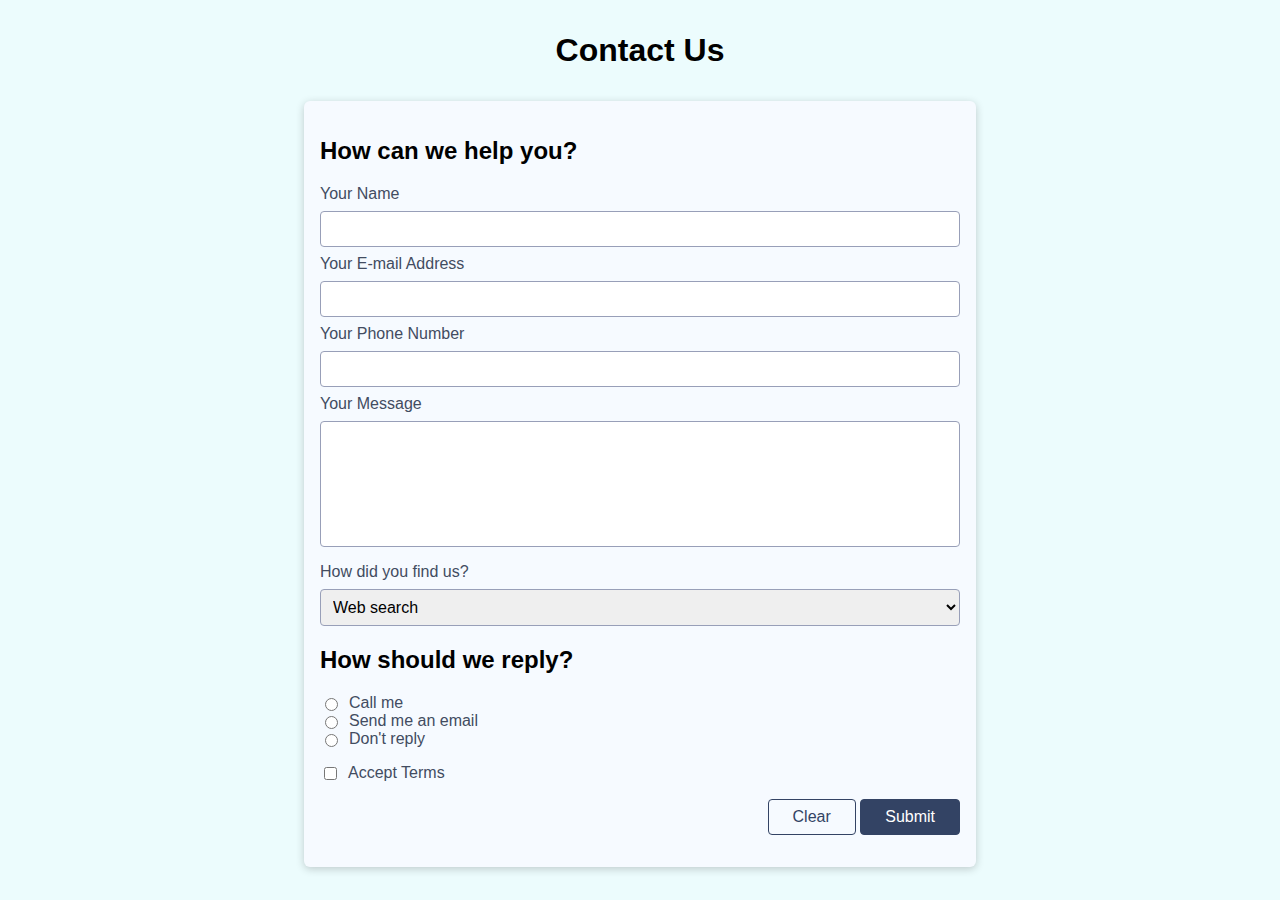
<file: WEEK 1/Contact_us_form/index.html>
<!DOCTYPE html>
<html lang="en">
  <head>
    <meta charset="UTF-8" />
    <meta name="viewport" content="width=device-width, initial-scale=1.0" />
    <title>Contact Us page</title>
    <link rel="stylesheet" href="styles.css" />
  </head>
  <body>
    <header>
      <h1>Contact Us</h1>
    </header>
    <main>
      <form action="/" method="GET">
        <section>
          <h2>How can we help you?</h2>
          <ul>
            <li>
              <label for="username">Your Name</label>
              <input type="text" id="username" name="user-name" required />
            </li>
            <li>
              <label for="useremail">Your E-mail Address</label>
              <input type="email" id="useremail" name="user-email" required />
            </li>
            <li>
              <label for="userphone">Your Phone Number</label>
              <input
                type="tel"
                id="userphone"
                name="user-phone"
                required
                minlength="5"
              />
            </li>
            <li>
              <label for="usermessage">Your Message</label>
              <textarea
                name="user-message"
                id="usermessage"
                required
                minlength="10"
                maxlength="200"
                rows="6"
              ></textarea>
            </li>
          </ul>
        </section>

        <section>
          <label for="setchannel">How did you find us?</label>
          <select name="channel" id="setchannel" required>
            <option value="search">Web search</option>
            <option value="word-of-mouth">Word of Mouth</option>
            <option value="other">Other</option>
          </select>
        </section>

        <section>
          <h2>How should we reply?</h2>
          <ul>
            <li class="inline-control">
              <input
                type="radio"
                name="reply"
                id="reply-phone"
                value="Phone"
                required
              />
              <label for="reply-phone">Call me</label>
            </li>
            <li class="inline-control">
              <input
                type="radio"
                name="reply"
                id="reply-email"
                value="email"
                required
              />
              <label for="reply-email">Send me an email</label>
            </li>
            <li class="inline-control">
              <input
                type="radio"
                name="reply"
                id="reply-none"
                value="none"
                required
              />
              <label for="reply-none">Don't reply</label>
            </li>
          </ul>
        </section>

        <section class="inline-control">
          <input
            type="checkbox"
            name="accept-terms"
            id="acceptterms"
            required
          />
          <label for="acceptterms">Accept Terms</label>
        </section>

        <section id="form-actions">
          <button type="reset" class="btn-empty">Clear</button>
          <button type="submit" class="btn-filled">Submit</button>
        </section>
      </form>
    </main>
  </body>
</html>
</file>
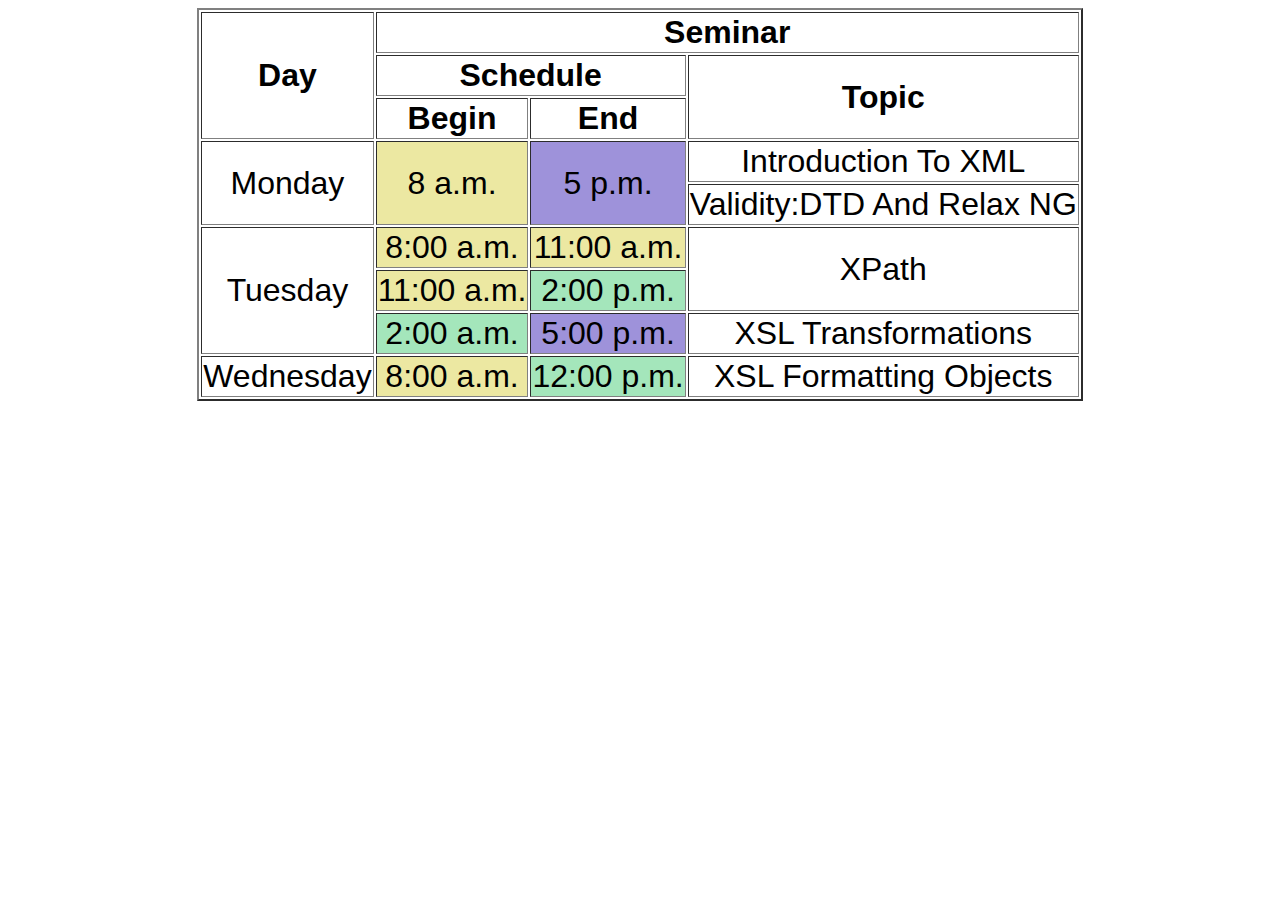
<file: WEEK 1/Table/basictable.html>
<!DOCTYPE html>
<html lang="en">

<head>
    <meta charset="UTF-8">
    <meta http-equiv="X-UA-Compatible" content="IE=edge">
    <meta name="viewport" content="width=device-width, initial-scale=1.0">
    <title>Table Format</title>
    <style>
        .c {
            background-color: #9e92da;
        }

        .a {
            background-color: #ece8a2;
        }

        .b {
            background-color: #a4e6bb
        }
    </style>
</head>

<body>
    <table border="2" style="text-align: center;font-size: xx-large;font-family: Arial, Helvetica, sans-serif;"
        align="center">

        <thead>
            <tr>
                <th rowspan="3">Day</th>
                <th colspan="3">Seminar</th>
            </tr>

            <tr>
                <th colspan="2">Schedule</th>
                <th rowspan="2">Topic</th>
            </tr>
            <tr>
                <th>Begin</th>
                <th>End</th>
            </tr>

        </thead>

        <tbody>
            <tr>
                <td rowspan="2">Monday</td>
                <td rowspan="2" class="a">8 a.m.</td>
                <td rowspan="2" class="c">5 p.m.</td>
                <td>Introduction To XML</td>
            </tr>
            <tr>
                <td>Validity:DTD And Relax NG</td>
            </tr>
            <tr>
                <td rowspan="3">Tuesday</td>
                <td class="a">8:00 a.m.</td>
                <td class="a">11:00 a.m.</td>
                <td rowspan="2">XPath</td>
            </tr>

            <tr>
                <td class="a">11:00 a.m.</td>
                <td class="b">2:00 p.m.</td>
            </tr>

            <tr>
                <td class="b">2:00 a.m.</td>
                <td class="c">5:00 p.m.</td>
                <td rowspan="1">XSL Transformations</td>
            </tr>

            <tr>
                <td>Wednesday</td>
                <td class="a">8:00 a.m.</td>
                <td class="b">12:00 p.m.</td>
                <td>XSL Formatting Objects</td>
            </tr>

        </tbody>

    </table>
</body>

</html>
</file>
<file: WEEK 1/Contact_us_form/styles.css>
body {
  font-family: sans-serif;
  background-color: rgb(236, 252, 253);
}

h1 {
  text-align: center;
  margin: 2rem;
}

form {
  width: 40rem;
  margin: auto;
  background-color: rgb(246, 250, 255);
  padding: 1rem;
  box-shadow: 0 2px 8px rgba(0, 0, 0, 0.2);
  border-radius: 6px;
}

section {
  margin-bottom: 1rem;
}

ul {
  list-style: none;
  margin: 0;
  padding: 0;
}

label {
  color: rgb(66, 76, 97);
  display: block;
  margin: 0.5rem 0;
}

input,
textarea,
select {
  font: inherit;
  padding: 0.5rem;
  border: 1px solid rgb(152, 159, 184);
  width: 100%;
  display: block;
  border-radius: 4px;
  box-sizing: border-box;
}

textarea {
  resize: none;
}

input:focus,
textarea:focus {
  background-color: rgb(217, 227, 247);
}

button {
  font: inherit;
  border: 1px solid rgb(51, 67, 100);
  padding: 0.5rem 1.5rem;
  border-radius: 4px;
  cursor: pointer;
}

#form-actions {
  text-align: right;
}

.btn-filled {
  background-color: rgb(51, 67, 100);
  color: white;
}

.btn-empty {
  background-color: transparent;
  color: rgb(51, 67, 100);
}

.btn-filled:hover {
  background-color: rgb(69, 89, 129);
  border-color: rgb(69, 89, 129);
}

.btn-empty:hover {
  background-color: rgb(208, 215, 230);
}

.inline-control {
  display: flex;
}

.inline-control label {
  margin: 0;
  margin-left: 0.5rem;
}

.inline-control input {
  width: auto;
}
</file>
